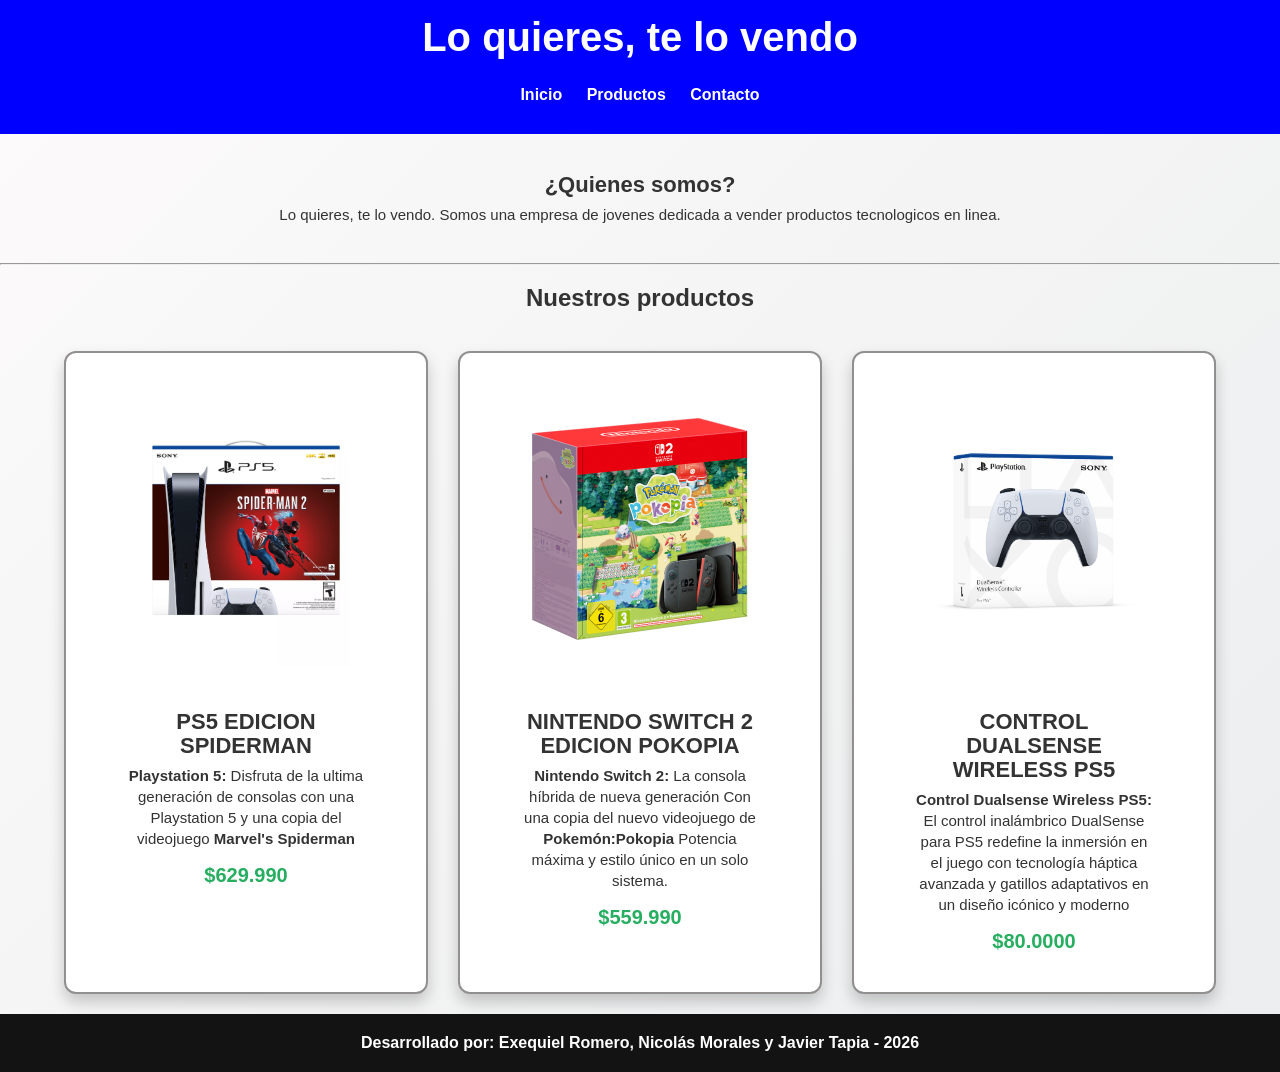
<file: index.html>
<!DOCTYPE html>
<html lang="es">
<head>
    <meta charset="UTF-8">
    <meta name="viewport" content="width=device-width, initial-scale=1.0">
    <link rel="stylesheet" href="assets/style.css">
    <title>Lo quieres, te lo vendo</title>
</head>
<body>
    <!-- HEADER -->
    <header>
        <h1 class="titulo-principal">Lo quieres, te lo vendo</h1>
        <nav>
            <ul>
                <li><a href="index.html">Inicio</a></li>
                <li><a href="#seccion-productos">Productos</a></li>
                <li><a href="contacto.html">Contacto</a></li>
            </ul>
        </nav>
    </header>
    
    <!-- PRINCIPAL -->
    <main>
        <!-- PRESENTACION -->
        <section class="presentacion">
            <h2 class="mini-titulos">¿Quienes somos?</h2>
            <p class="textos">Lo quieres, te lo vendo. Somos una empresa de jovenes dedicada a vender productos tecnologicos en linea.</p>    
        </section>
        
        <hr>
        
        <!-- PRODUCTOS -->
        <section class="productos" id="seccion-productos">
            <h2 id="texto-nuestro">Nuestros productos</h2>
            
            <!-- Tarjetas de los productos -->
            <div class="contenedor-tarjetas">
                
                <article class="tarjeta-productos"> 
                    <figure>
                        <img src="assets/img/spiderman-ps5-consola.jpg" alt="Muestra una PS5 edicion SPIDERMAN">
                        <h3 class="mini-titulos">PS5 EDICION SPIDERMAN</h3>
                        <p class="textos"><strong>Playstation 5:</strong> Disfruta de la ultima generación de consolas con una Playstation 5 y una copia del videojuego <strong>Marvel's Spiderman</strong></p>
                        <p class="precios">$629.990</p>
                    </figure>
                </article>

                <article class="tarjeta-productos">
                    <figure>
                        <img src="assets/img/nintendo-switch-2-pokopia-edicion.jpg" alt="Nintendo Switch 2 Edición Pokopia">
                        <h3 class="mini-titulos">NINTENDO SWITCH 2 EDICION POKOPIA</h3>
                        <p class="textos"><strong>Nintendo Switch 2:</strong> La consola híbrida de nueva generación Con una copia del nuevo videojuego de <strong>Pokemón:Pokopia</strong>  Potencia máxima y estilo único en un solo sistema.</p>
                        <p class="precios">$559.990</p>
                    </figure>
                </article>

                <article class="tarjeta-productos">
                    <figure>
                        <img src="assets/img/mando-ps5.jpg" alt="Control Dualsense Wireless PS5">
                        <h3 class="mini-titulos">CONTROL DUALSENSE WIRELESS PS5</h3>
                        <p class="textos"><strong>Control Dualsense Wireless PS5:</strong> El control inalámbrico DualSense para PS5 redefine la inmersión en el juego con tecnología háptica avanzada y gatillos adaptativos en un diseño icónico y moderno </p>
                        <p class="precios">$80.0000</p>
                    </figure>
                </article>
            </div>
        </section>
    </main>
    
    <!-- FOOTER -->
    <footer>
        <p id="texto-footer">Desarrollado por: Exequiel Romero, Nicolás Morales y Javier Tapia - 2026</p>
    </footer>
</body>
</html>
</file>
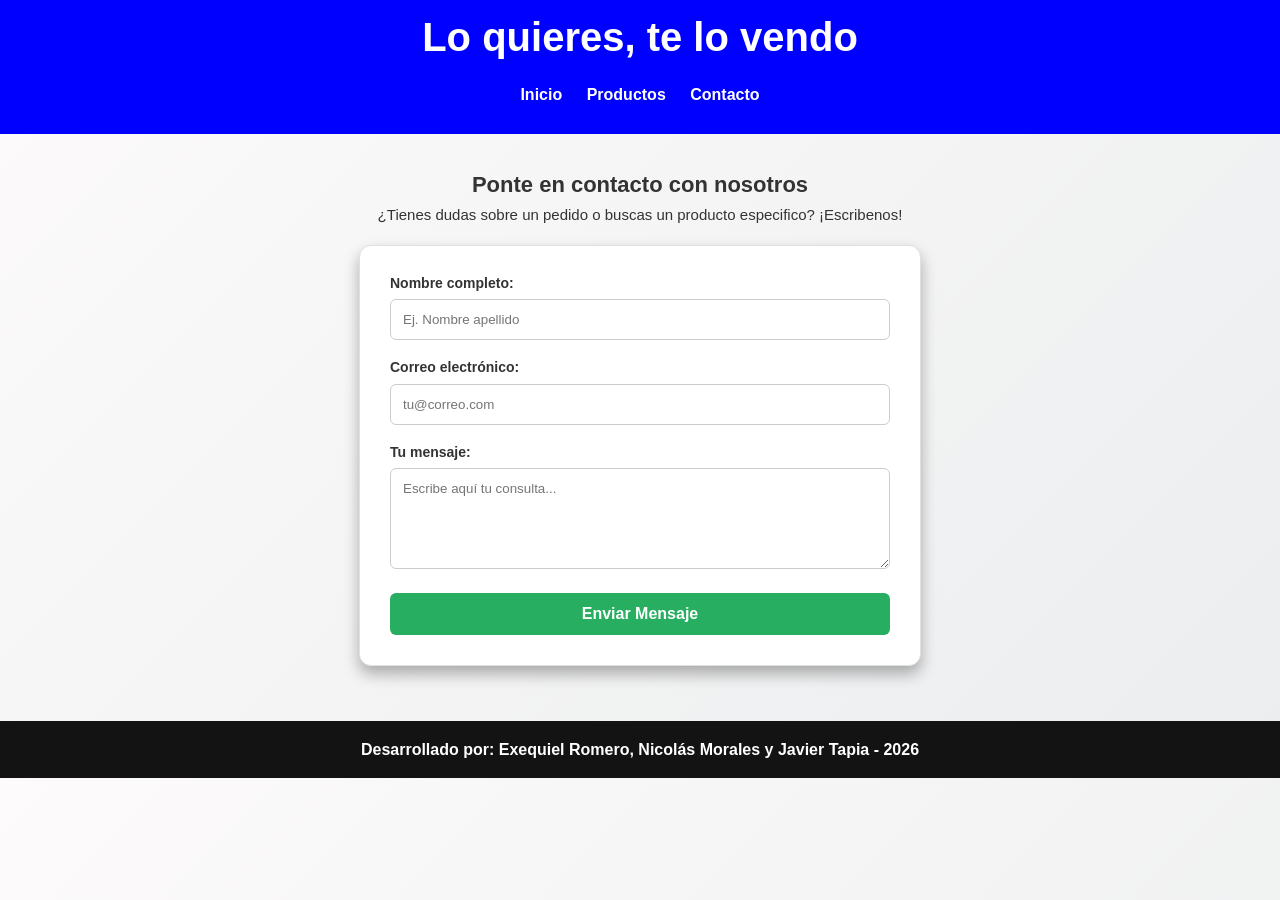
<file: contacto.html>
<!DOCTYPE html>
<html lang="es">
<head>
    <meta charset="UTF-8">
    <meta name="viewport" content="width=device-width, initial-scale=1.0">
    <link rel="stylesheet" href="assets/style.css">
    <title>Contacto - Lo quieres, te lo vendo</title>
</head>
<body>
    <!-- HEADER -->
    <header>
        <h1 class="titulo-principal">Lo quieres, te lo vendo</h1>
        <nav>
            <ul>
                <li><a href="index.html">Inicio</a></li>
                <li><a href="index.html#seccion-productos">Productos</a></li>
                <li><a href="contacto.html">Contacto</a></li>
            </ul>
        </nav>
    </header>
    
    <!-- PRINCIPAL -->
    <main>
        <section class="presentacion">
            <h2 class="mini-titulos">Ponte en contacto con nosotros</h2>
            <p class="textos">¿Tienes dudas sobre un pedido o buscas un producto especifico? ¡Escribenos!</p>    
        </section>

        <!-- CAJA FORMULARIO -->
        <section class="contenedor-formulario">
            <form action="#" class="formulario-contacto">
                
                <div class="grupo-input">
                    <label for="nombre">Nombre completo:</label>
                    <input type="text" id="nombre" name="nombre" placeholder="Ej. Nombre apellido" required>
                </div>

                <div class="grupo-input">
                    <label for="email">Correo electrónico:</label>
                    <input type="email" id="email" name="email" placeholder="tu@correo.com" required>
                </div>

                <div class="grupo-input">
                    <label for="mensaje">Tu mensaje:</label>
                    <textarea id="mensaje" name="mensaje" rows="5" placeholder="Escribe aquí tu consulta..." required></textarea>
                </div>

                <button type="submit" class="btn-enviar">Enviar Mensaje</button>
            </form>
        </section>
    </main>
    
    <!-- FOOTER -->
    <footer>
        <p id="texto-footer">Desarrollado por: Exequiel Romero, Nicolás Morales y Javier Tapia - 2026</p>
    </footer>
</body>
</html>
</file>
<file: assets/style.css>
/*=== ESTILOS BASE ===*/
body {
    background: linear-gradient(135deg, #fdfbfb 0%, #ebedee 100%);
    color: #333333;
    line-height: 1.1;
    margin: 0; 
    font-family: Arial, sans-serif;
}

/*=== ESTRUCTURA PRINCIPAL ===*/
header {
    background-color: blue;
    padding: 15px;
    text-align: center;
}

header nav a {
    color: white;
    text-decoration: none;
    font-weight: bold;
    margin: 0 10px;
}

header nav ul {
    list-style: none;
    padding: 0;
}

header nav li {
    display: inline;
}

footer {
    background-color: rgb(19, 19, 19);
    color: white;
    text-align: center;
    padding: 20px;
}

/*=== CLASES ===*/
.titulo-principal {
    color: white;
    font-size: 40px;
    margin-top: 0;
}

.mini-titulos {
    margin-bottom: 5px;
    font-size: 22px;
}

.textos {
    margin-top: 7px;
    margin-bottom: 10px;
    font-size: 15px;
    line-height: 1.4;
}

.precios {
    margin-top: 15px;
    font-weight: bold;
    font-size: 20px;
    color: #27ae60;
}

.presentacion {
    text-align: center;
    padding: 20px;
}

/*=== TARJETAS ===*/
.contenedor-tarjetas {
    display: flex;
    justify-content: center;
    gap: 30px;
    padding: 20px;
    flex-wrap: wrap;
}

.tarjeta-productos {
    background-color: white;
    border: 2px solid #928f8f;
    border-radius: 12px;
    padding: 20px;
    width: 320px;
    box-shadow: 0px 8px 15px rgba(0, 0, 0, 0.2); 
    text-align: center; 
}

.tarjeta-productos img {
    width: 100%;
    height: 280px;
    object-fit: contain;
    border-radius: 8px;
    margin-bottom: 15px;
}

/*=== ID's ===*/
#texto-footer {
    font-weight: bolder;
    margin: 0;
}

#texto-nuestro{
    text-align: center;
}

/*==== PARA HTML contacto.html =====*/
.contenedor-formulario {
    display: flex;
    justify-content: center;
    padding: 15px;
    margin-top: -25px;
    margin-bottom: 40px;
}

.formulario-contacto {
    background-color: white;
    border: 1px solid #e0e0e0;
    border-radius: 12px;
    padding: 30px;
    width: 100%;
    max-width: 500px;
    box-shadow: 0px 8px 15px rgba(0, 0, 0, 0.3); 
}

.grupo-input {
    margin-bottom: 20px;
    text-align: left; 
}

.grupo-input label {
    display: block;
    margin-bottom: 8px;
    font-weight: bold;
    font-size: 14px;
}

.grupo-input input,
.grupo-input textarea {
    width: 100%;
    padding: 12px;
    border: 1px solid #ccc;
    border-radius: 6px;
    font-family: Arial, sans-serif;
    box-sizing: border-box; 
}

.grupo-input input:focus,
.grupo-input textarea:focus {
    border-color: blue;
    outline: none;
}

.btn-enviar {
    background-color: #27ae60; 
    color: white;
    padding: 12px 20px;
    border: none;
    border-radius: 6px;
    font-size: 16px;
    font-weight: bold;
    cursor: pointer;
    width: 100%;
}

.btn-enviar:hover {
    background-color: #219653; 
}
</file>
